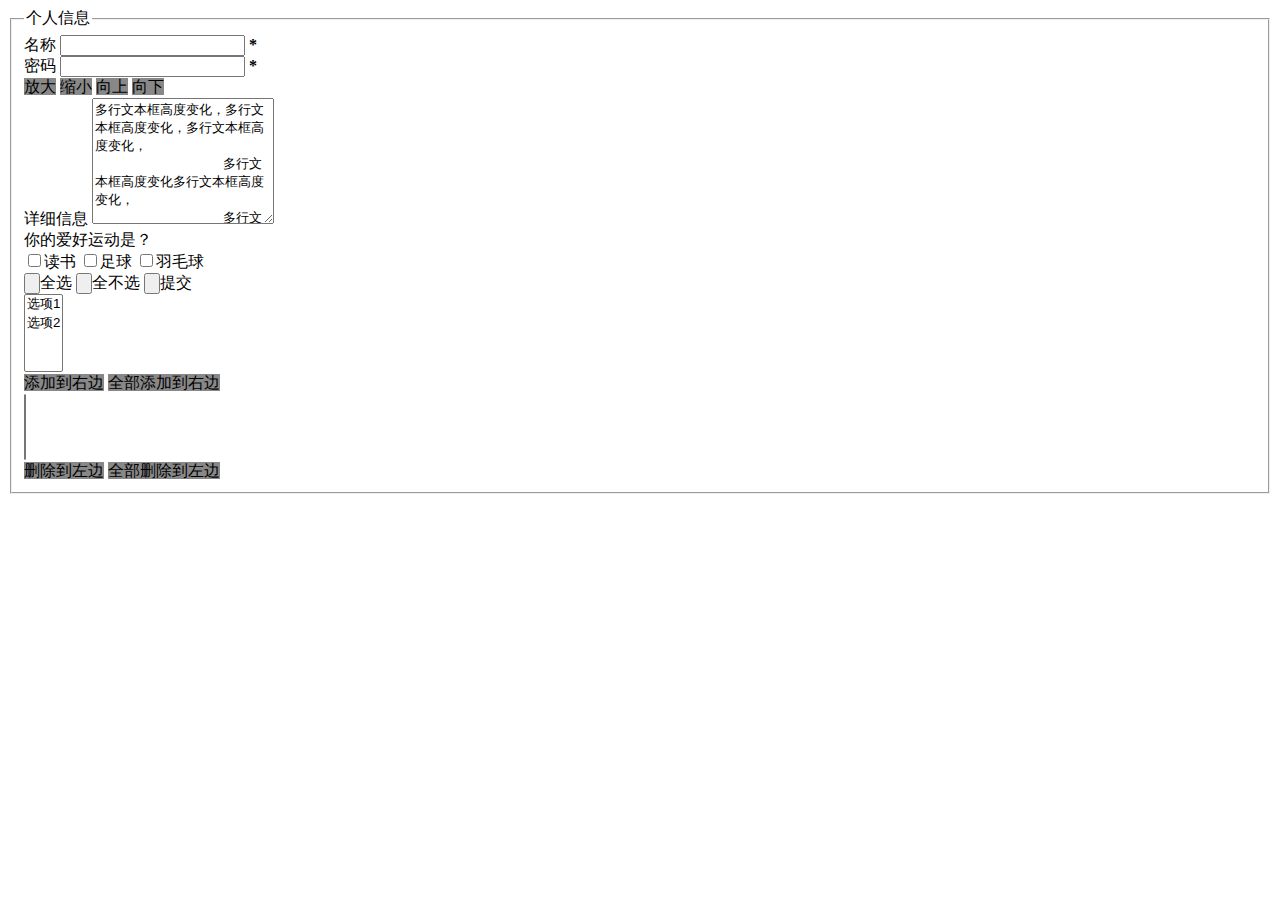
<file: day4/1.html>
<!DOCTYPE html>
<html lang="en">
<head>
    <meta charset="UTF-8">
    <title>test form</title>
    <link rel="stylesheet" href="1.css">
    <script src="../jquery-3.4.1.js" type="text/javascript"></script>
</head>
<body>
<form action="#" method="post" id="regForm">
    <fieldset>
        <legend>个人信息</legend>
        <div>
            <label for="userName">名称</label>
            <input type="text" class="required" id="userName">

        </div>

        <div>
            <label for="pass">密码</label>
            <input type="text" class="required" id="pass">
        </div>

        <div class="msg_caption">
            <span class="bigger caption">放大</span>
            <span class="smaller caption">缩小</span>
            <span class="up caption">向上</span>
            <span class="down caption">向下</span>
        </div>
        <div>
            <label for="msg">详细信息</label>
            <textarea id="msg" rows="8" cols="20">多行文本框高度变化，多行文本框高度变化，多行文本框高度变化，
                多行文本框高度变化多行文本框高度变化，
                多行文本框高度变化多行文本框高度变化，多行文本框高度变化多行文本框高度变化，多行文本框高度变化多行文本框高度变化，多行文本框高度变化多行文本框高度变化，多行文本框高度变化多行文本框高度变化，多行文本框高度变化多行文本框高度变化，多行文本框高度变化
                多行文本框高度变化，多行文本框高度变化</textarea>
        </div>

        <div>
            你的爱好运动是？<br/>
            <input type="checkbox" name="item" value="读书">读书
            <input type="checkbox" name="item" value="足球">足球
            <input type="checkbox" name="item" value="羽毛球">羽毛球
            <br>
            <input type="button" id="checkedAll">全选
            <input type="button" id="checkedNo">全不选
            <input type="button" id="send">提交
        </div>

        <div>
            <select multiple name="select1" id="select1">
                <option value="1">选项1</option>
                <option value="2">选项2</option>
            </select>
        </div>

        <div>
            <span id="add" class="caption">添加到右边</span>
            <span id="add_all" class="caption">全部添加到右边</span>
        </div>

        <div class="content">
            <select multiple name="select2" id="select2"></select>
        </div>

        <div>
            <span id="remove" class="caption">删除到左边</span>
            <span id="remove_all" class="caption">全部删除到左边</span>
        </div>
    </fieldset>
</form>


<script src="1.js" type="text/javascript"></script>

</body>
</html>
</file>
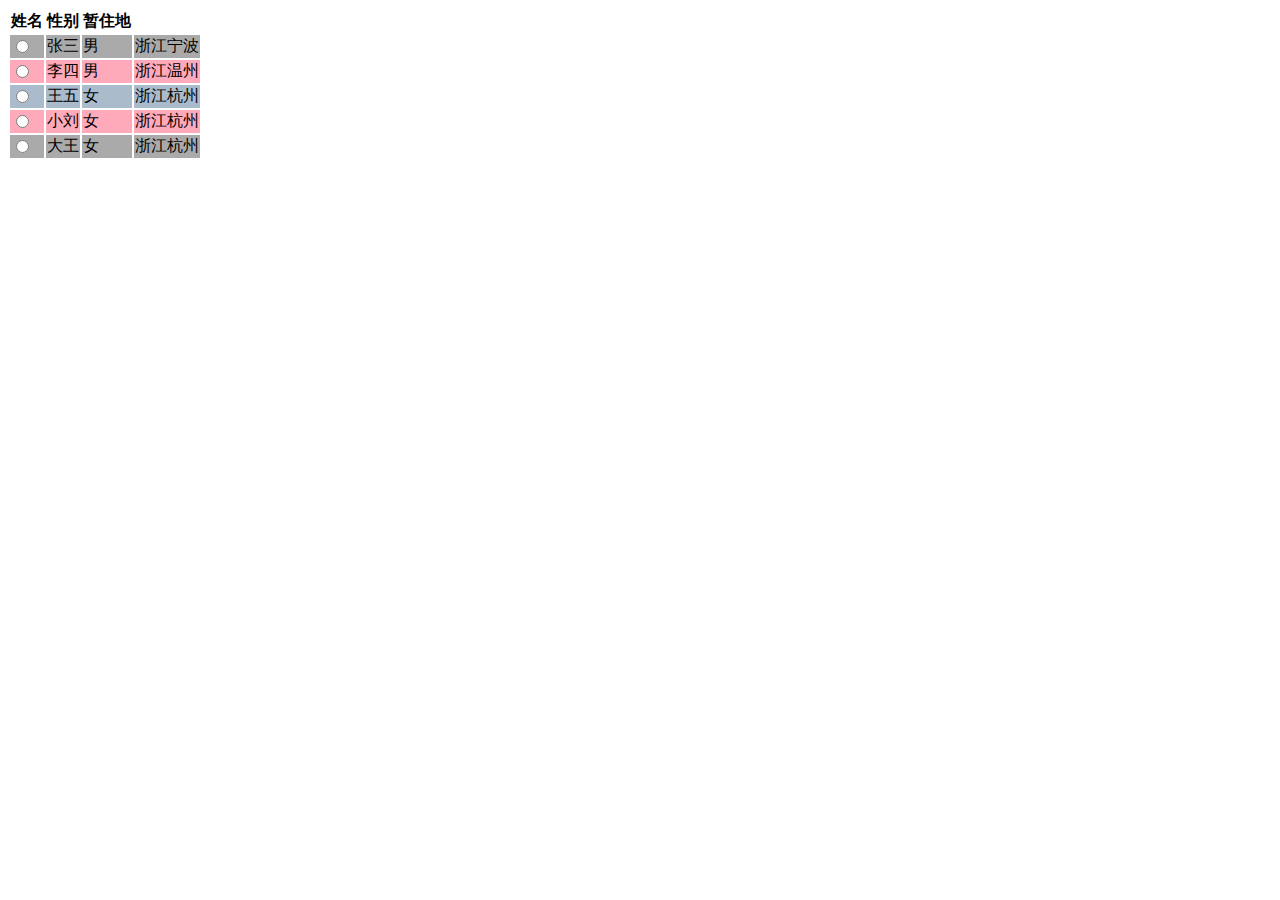
<file: day5/1.html>
<!DOCTYPE html>
<html lang="en">
<head>
    <meta charset="UTF-8">
    <title>Title</title>
    <link rel="stylesheet" href="./1.css">
    <script  type="text/javascript" src="../jquery-3.4.1.js"></script>
</head>
<body>
<table>
    <thead>
        <tr><th>姓名</th><th>性别</th><th>暂住地</th></tr>
    </thead>
    <tbody>
        <tr><td><input type="radio"></td></td><td>张三</td><td>男</td><td>浙江宁波</td></tr>
        <tr><td><input type="radio"></td><td>李四</td><td>男</td><td>浙江温州</td></tr>
        <tr><td><input type="radio"></td><td>王五</td><td>女</td><td>浙江杭州</td></tr>
        <tr><td><input type="radio"></td><td>小刘</td><td>女</td><td>浙江杭州</td></tr>
        <tr><td><input type="radio"></td><td>大王</td><td>女</td><td>浙江杭州</td></tr>
    </tbody>
</table>

<script src="1.js" type="text/javascript"></script>
</body>
</html>
</file>
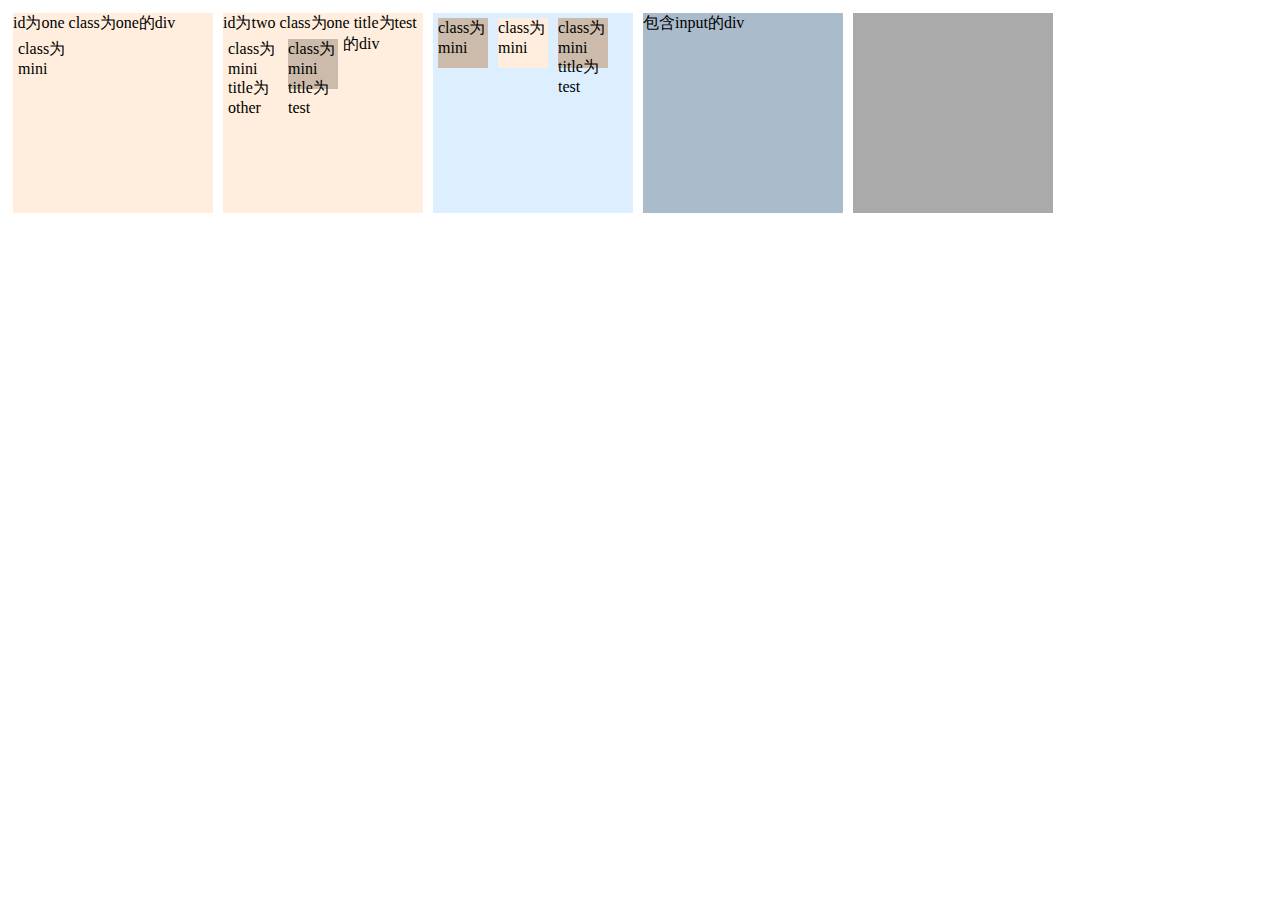
<file: day1/testSelector/testSelector.html>
<!DOCTYPE html>
<html lang="en">
<head>
    <meta charset="UTF-8">
    <title>test</title>
    <link rel="stylesheet" href="testSelector.css">
    <script src="../../jquery-3.4.1.js" type="text/javascript"></script>
    <script src="testSelector.js"></script>
</head>
<body>
    <div class="one" id="one">
        id为one class为one的div
        <div class="mini"> class为mini</div>
    </div>

    <div class="one" id="two" title="test">
        id为two class为one title为test的div
        <div class="mini" title="other"> class为mini title为other</div>
        <div class="mini" title="test"> class为mini title为test</div>

    </div>
    <div>
        <div class="mini"> class为mini</div>
        <div class="mini"> class为mini</div>
        <div class="mini" title="test"> class为mini title为test</div>
    </div>

    <div style="display:none" class="none">style的display为none的div</div>
    <div class="hide"> class为hide的div</div>
    <div>
        包含input的div <input type="hidden" size="8">
    </div>
    <span id="mover"></span>
</body>
</html>
</file>
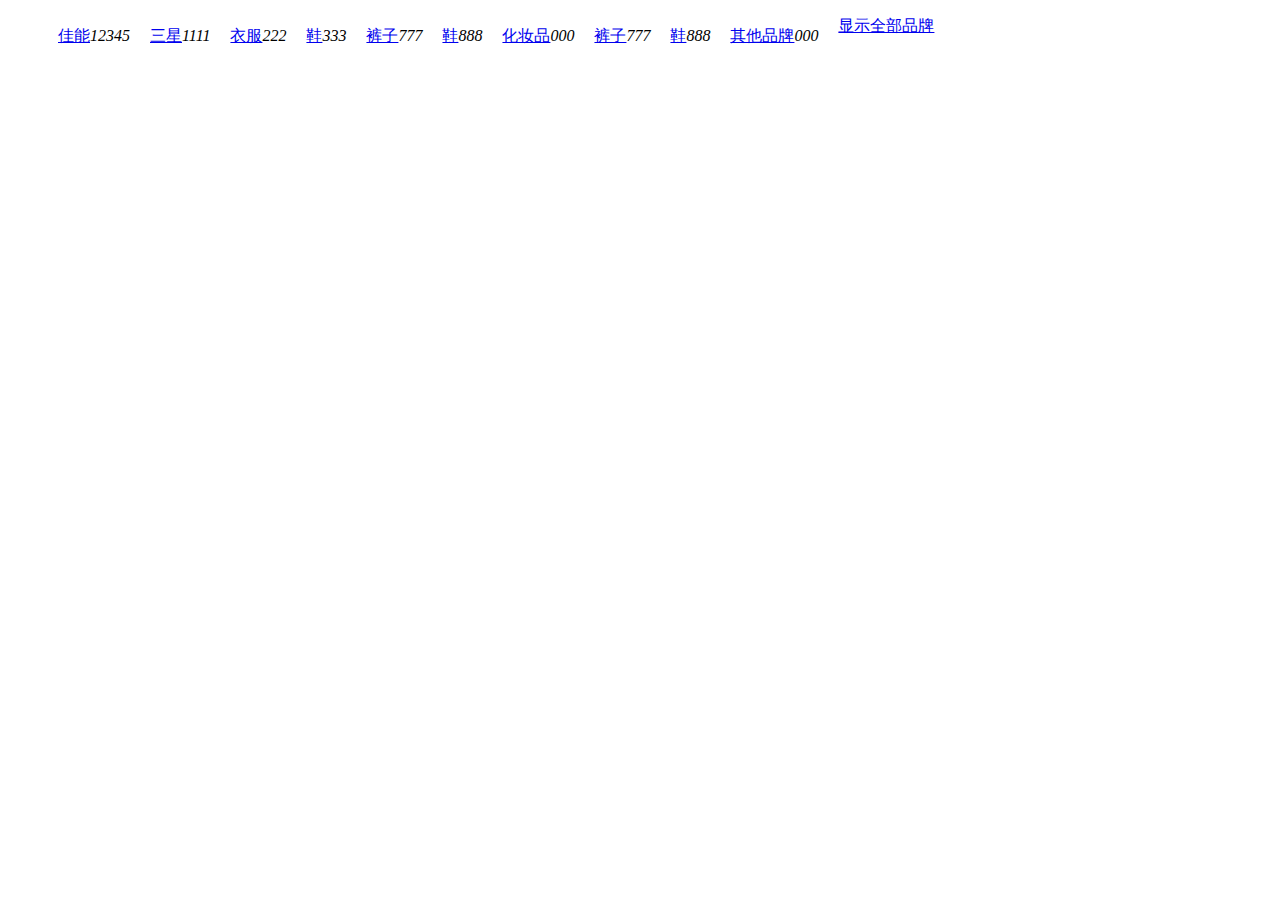
<file: day2/category/category.html>
<!DOCTYPE html>
<html lang="en">
<head>
    <meta charset="UTF-8">
    <title>显示隐藏列表</title>
    <script src="../../jquery-3.4.1.js" type="text/javascript"></script>
    <script src="category.js"></script>
    <link rel="stylesheet" href="category.css">
</head>
<body>
    <div class="category">
        <ul>
            <li><a href="#">佳能</a><i>12345</i></li>
            <li><a href="#">三星</a><i>1111</i></li>
            <li><a href="#">衣服</a><i>222</i></li>
            <li><a href="#">鞋</a><i>333</i></li>
            <li><a href="#">裤子</a><i>777</i></li>
            <li><a href="#">鞋</a><i>888</i></li>
            <li><a href="#">化妆品</a><i>000</i></li>
            <li><a href="#">裤子</a><i>777</i></li>
            <li><a href="#">鞋</a><i>888</i></li>
            <li><a href="#">其他品牌</a><i>000</i></li>

        </ul>

        <div class="showmore">
            <a href="category.html"><span>显示全部品牌</span></a>
        </div>
    </div>


</body>
</html>
</file>
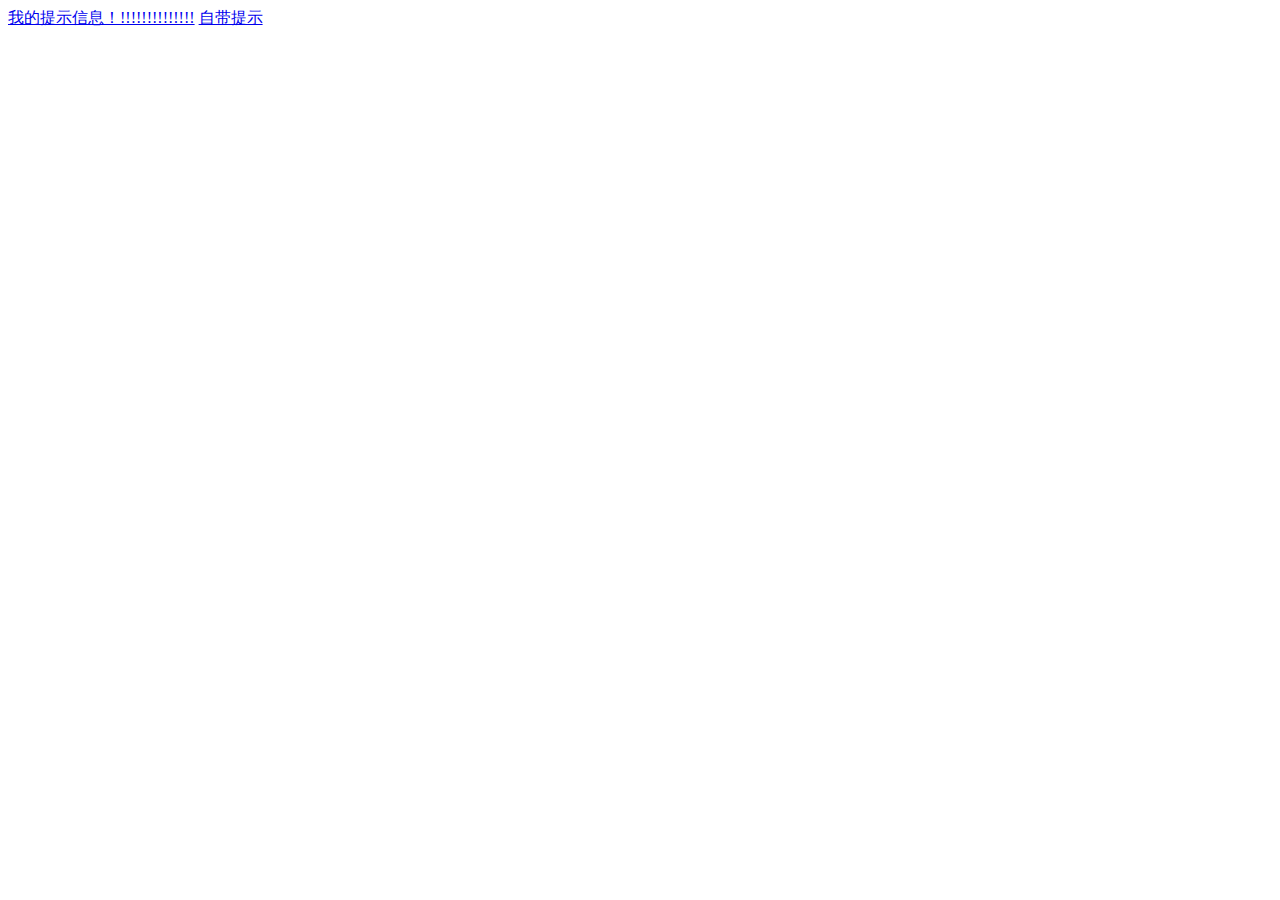
<file: day3/domOper/oper.html>
<!DOCTYPE html>
<html lang="en">
<head>
    <meta charset="UTF-8">
    <title>测试DOM操作</title>
    <script src="../../jquery-3.4.1.js" type="text/javascript"></script>
    <script src="domTest.js"></script>
</head>
<body>
    <!--<a href="#" title="这是我的超链接">提示反应慢</a> -->
    <a href="#" class="tooltip" title="超连接提示">我的提示信息！!!!!!!!!!!!!!!</a>
    <a href="#" title="自带提示">自带提示</a>

</body>
</html>
</file>
<file: day4/1.css>
.focus{
    border: 1px;
    background: antiquewhite;
}

.caption{
    border: 1px;
    background: #888888;
}
</file>
<file: day5/1.css>
.even{
    background:#aaaaaa;
}

.odd{
    background:#ffaabb;
}

.selected{
    background: #aabbcc;
}
</file>
<file: day1/testSelector/testSelector.css>
div,span,p{
    width:200px;
    height: 200px;
    margin: 5px;
    background: #aaa;
    float: left;
}
div.mini {
    width: 50px;
    height: 50px;

}

div.hide {
    display: none;
}
</file>
<file: day2/category/category.css>
ul li{
    display: inline-block;
    float: left;
    list-style-type: none;
    margin: 10px;
}
span{
    margin: 10px;
}
</file>
